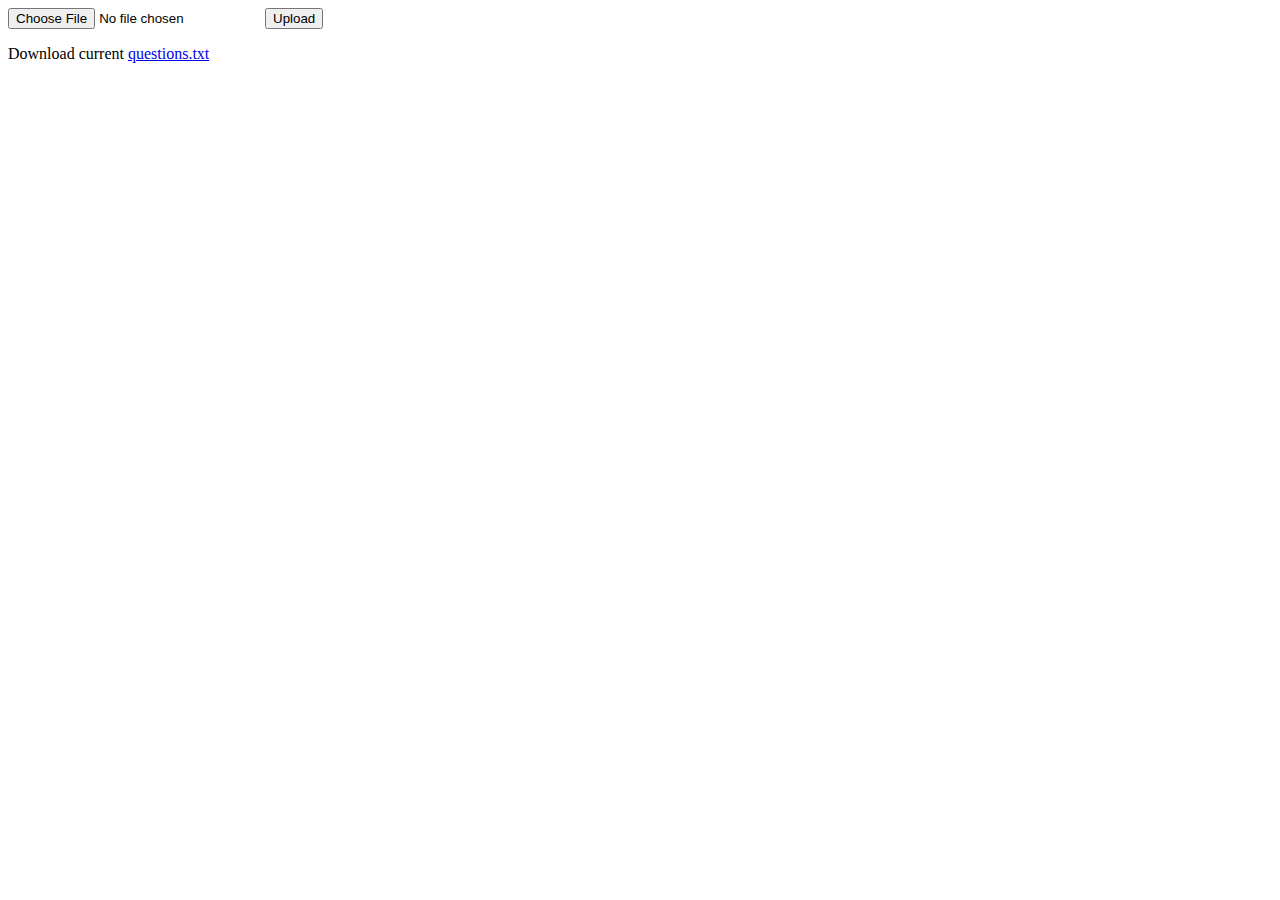
<file: web/static_files/trivia/manage.html>
<html>

<body>
    <form method="post" enctype="multipart/form-data" action="/trivia/manage/upload">
        <input type="file" id="trivia" name="questions">
        <input type="submit" value="Upload" name="submit">
    </form>

    Download current <a href="/trivia/manage/download">questions.txt</a>
</body>

</html>
</file>
